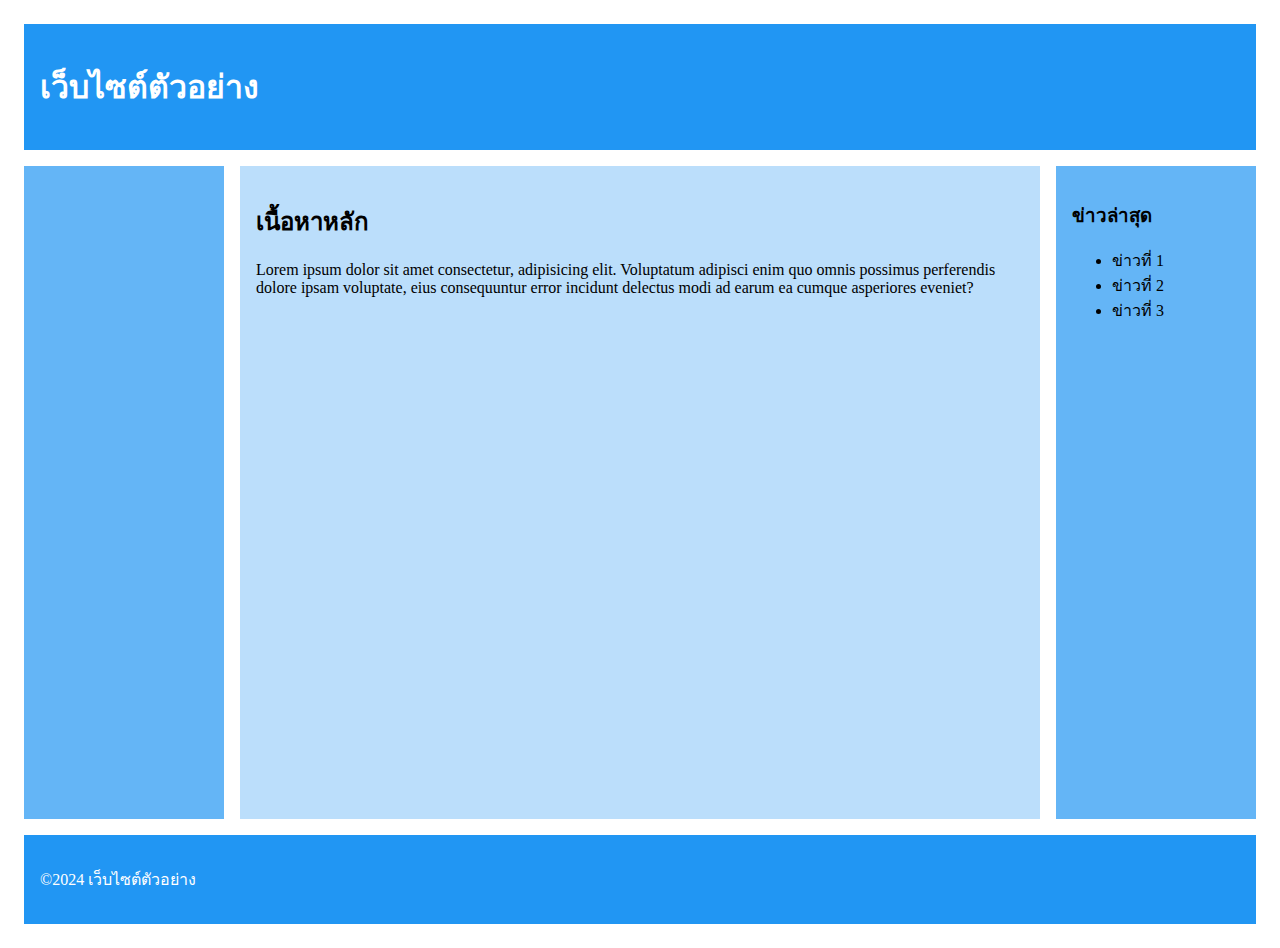
<file: index.html>
<!DOCTYPE html>
<html lang="th">
<head>
    <meta charset="UTF-8">
    <meta name="viewport" content="width=device-width, initial-scale=1.0">
    <title>Grid Layout Lab</title>
    <link rel="stylesheet" href="css/style.css">
</head>
<body>
    <div class="grid-container">
        <header class="header">
            <h1>เว็บไซต์ตัวอย่าง</h1>
        </header>
        <nav class="nav">
            <ul>
                <li>
                    <a href="#">หน้าหลัก</a>
                </li>
                <li>
                    <a href="#">เกี่ยวกับเรา</a>
                </li>
                <li>
                    <a href="#">บริการ</a>
                </li>
                <li>
                    <a href="#">ติดต่อ</a>
                </li>
            </ul>
        </nav>
        <main class="main">
            <h2>เนื้อหาหลัก</h2>
            <p>Lorem ipsum dolor sit amet consectetur, 
                adipisicing elit. Voluptatum adipisci 
                enim quo omnis possimus perferendis dolore 
                ipsam voluptate, eius consequuntur error incidunt 
                delectus modi ad earum ea cumque asperiores eveniet?
            </p>
        </main>
        <aside class="sidebar">
            <h3>ข่าวล่าสุด</h3>
            <ul>
                <li>ข่าวที่ 1</li>
                <li>ข่าวที่ 2</li>
                <li>ข่าวที่ 3</li>
            </ul>
        </aside>
        <footer class="footer">
            <p>&copy;2024 เว็บไซต์ตัวอย่าง</p>
        </footer>
    </div>
</body>
</html>
</file>
<file: css/style.css>
/* style.css */
.grid-container {
    display: grid;
    grid-template-areas: 
        'header header header'
        'nav main sidebar'
        'footer footer footer';
    grid-template-columns: 200px 1fr 200px;
    grid-template-rows: auto 1fr auto;
    min-height: 100vh;
    gap: 1rem;
    padding: 1rem;
}

.header {
    grid-area: header;
    background: #2196F3;
    color: #fff;
    padding: 1rem;
}

.nav {
    grid-area: nav;
    background: #64B5F6;
    /* color: #fff; */
    padding: 1rem;
}

.main {
    grid-area: main;
    background: #BBDEFB;
    padding: 1rem;
}

.sidebar {
    grid-area: sidebar;
    background: #64B5F6;
    padding: 1rem;
}

.footer {
    grid-area: footer;
    background: #2196F3;
    padding: 1rem;
    color: #fff;
}

/* ///////////////////////////////////////////////////////// */

/* สาหรับแท็บเล็ต */ 
@media (max-width: 768px){
    .grid-container {
        grid-template-areas: 
        'header header'
        'nav nav'
        'main sidebar'
        'footer footer';
        grid-template-columns: 1fr 200px;
    }
}

/* สาหรับมือถือ */ 
@media (max-width: 480px){
    .grid-container {
        grid-template-areas: 
        'header'
        'nav'
        'main'
        'sidebar'
        'footer';

        grid-template-columns: 1fr;
    }
}

/* //////////////////////////////////////// */
/* Animation */
@keyframes slideIn {
    from {
        transform: translateX(-100%);
        opacity: 0;
    }
    to {
        transform: translateX(0);
        opacity: 1;
    }
}

@keyframes fadeIn {
    from {
        opacity: 0;
    }
    to {
        opacity: 1;
    }
}

@keyframes bounce {
    0%, 100% {
        transform: translateY(0);
    }
    50% {
        transform: translateY(-10px);
    }
}

/* ///////////////////////////////////// */
/* ใช้งาน animations */ 
.header {
    animation: slideIn 1s ease-in;
}

.nav ul li {
    opacity: 0;
    animation: fadeIn 0.5s ease-out forwards;
}

.nav ul li:nth-child(1) { animation-delay: 0.1s; } 
.nav ul li:nth-child(2) { animation-delay: 0.2s; } 
.nav ul li:nth-child(3) { animation-delay: 0.3s; } 
.nav ul li:nth-child(4) { animation-delay: 0.4s; } 

.main {
    animation: fadeIn 1s ease-out;
}

.sidebar {
    animation: slideIn 1s ease-out;
}

/* /////////////////////////////////////////// */
/* Hover Effects */ 
.nav ul li {
    transition: transform 0.3;
}

.nav ul li:hover {
    transform: translateX(10px);
}

.sidebar ul li {
    transition: all 0.3s ease;
}

.sidebar ul li:hover {
    transform: scale(1.05);
    color: #2496F3;
}
</file>
